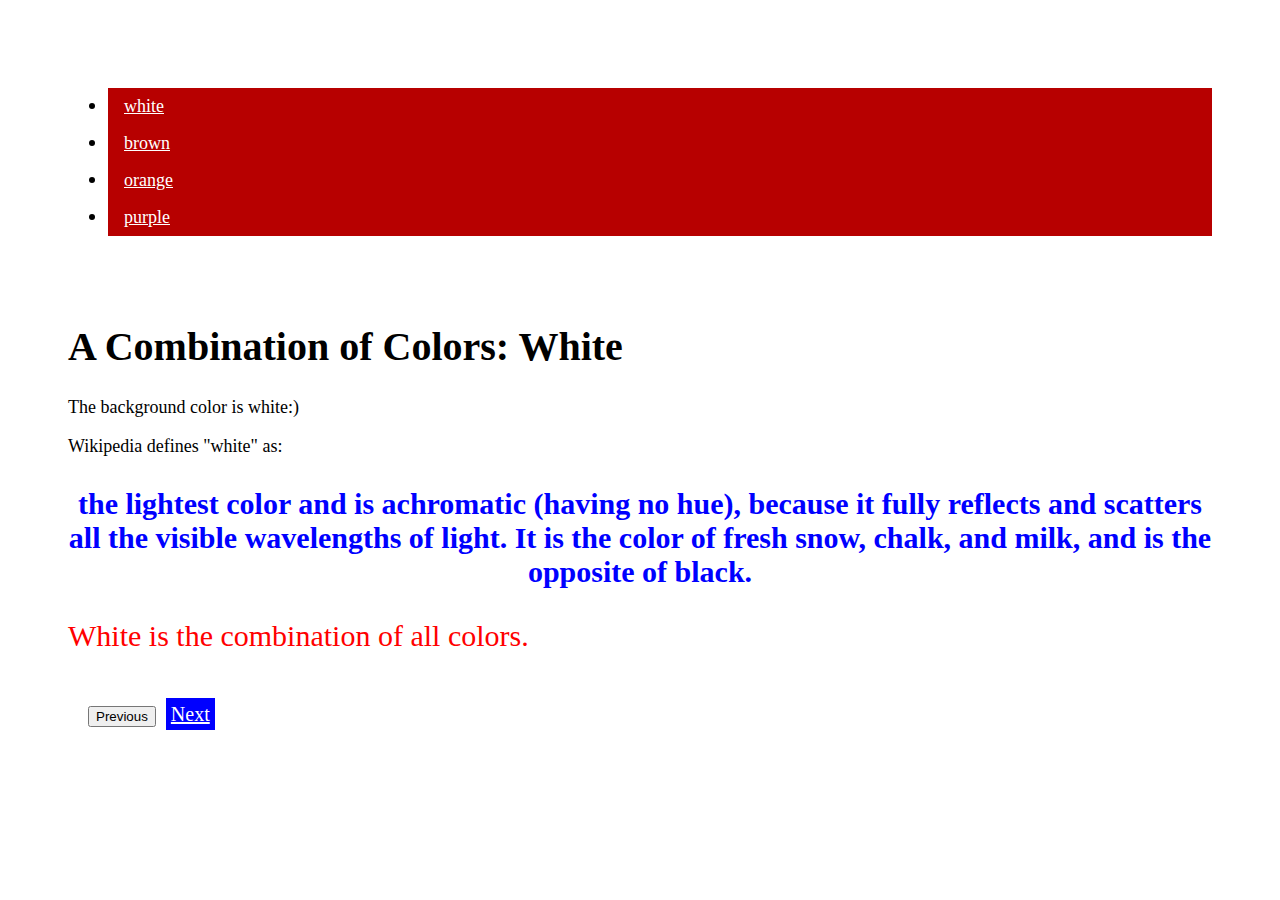
<file: index.html>
<!DOCTYPE html>
<html>
  <head>
    <link rel="stylesheet" type="text/css" href="style.css" />
    <link rel="stylesheet" href="https://stackpath.bootstrapcdn.com/bootstrap/4.1.1/css/bootstrap.min.css" integrity="sha384-WskhaSGFgHYWDcbwN70/dfYBj47jz9qbsMId/iRN3ewGhXQFZCSftd1LZCfmhktB" crossorigin="anonymous">
    <title>A Combination of Colors: White</title>
  </head>
  <body style="background-color: #ffffff">
    <div class="container">
      <div class="row">
        <div class="col">
          <ul>
            <li><a href="index.html">white</a></li>
            <li><a href="brown.html">brown</a></li>
            <li><a href="orange.html">orange</a></li>
            <li><a href="purple.html">purple</a></li>
          </ul>
        </div>
        <div class="col-8">
          <h1>A Combination of Colors: White</h1>
          <p>The background color is white:)</p>
          <p>Wikipedia defines "white" as:</p>
          <h3 class="note">the lightest color and is achromatic (having no hue), because it fully reflects and scatters all the visible wavelengths of light. It is the color of fresh snow, chalk, and milk, and is the opposite of black.</h3>
          <p id="quote">White is the combination of all colors.</p>
          <p>
            <div class="btn-group" data-toggle="buttons-checkbox">
		     <button class="btn btn-primary">Previous</button>
			   <a href="brown.html" class="button">Next</a></div>

	    	</p>
        </div>
      </div>
    </div>
  </body>
</html>
</file>
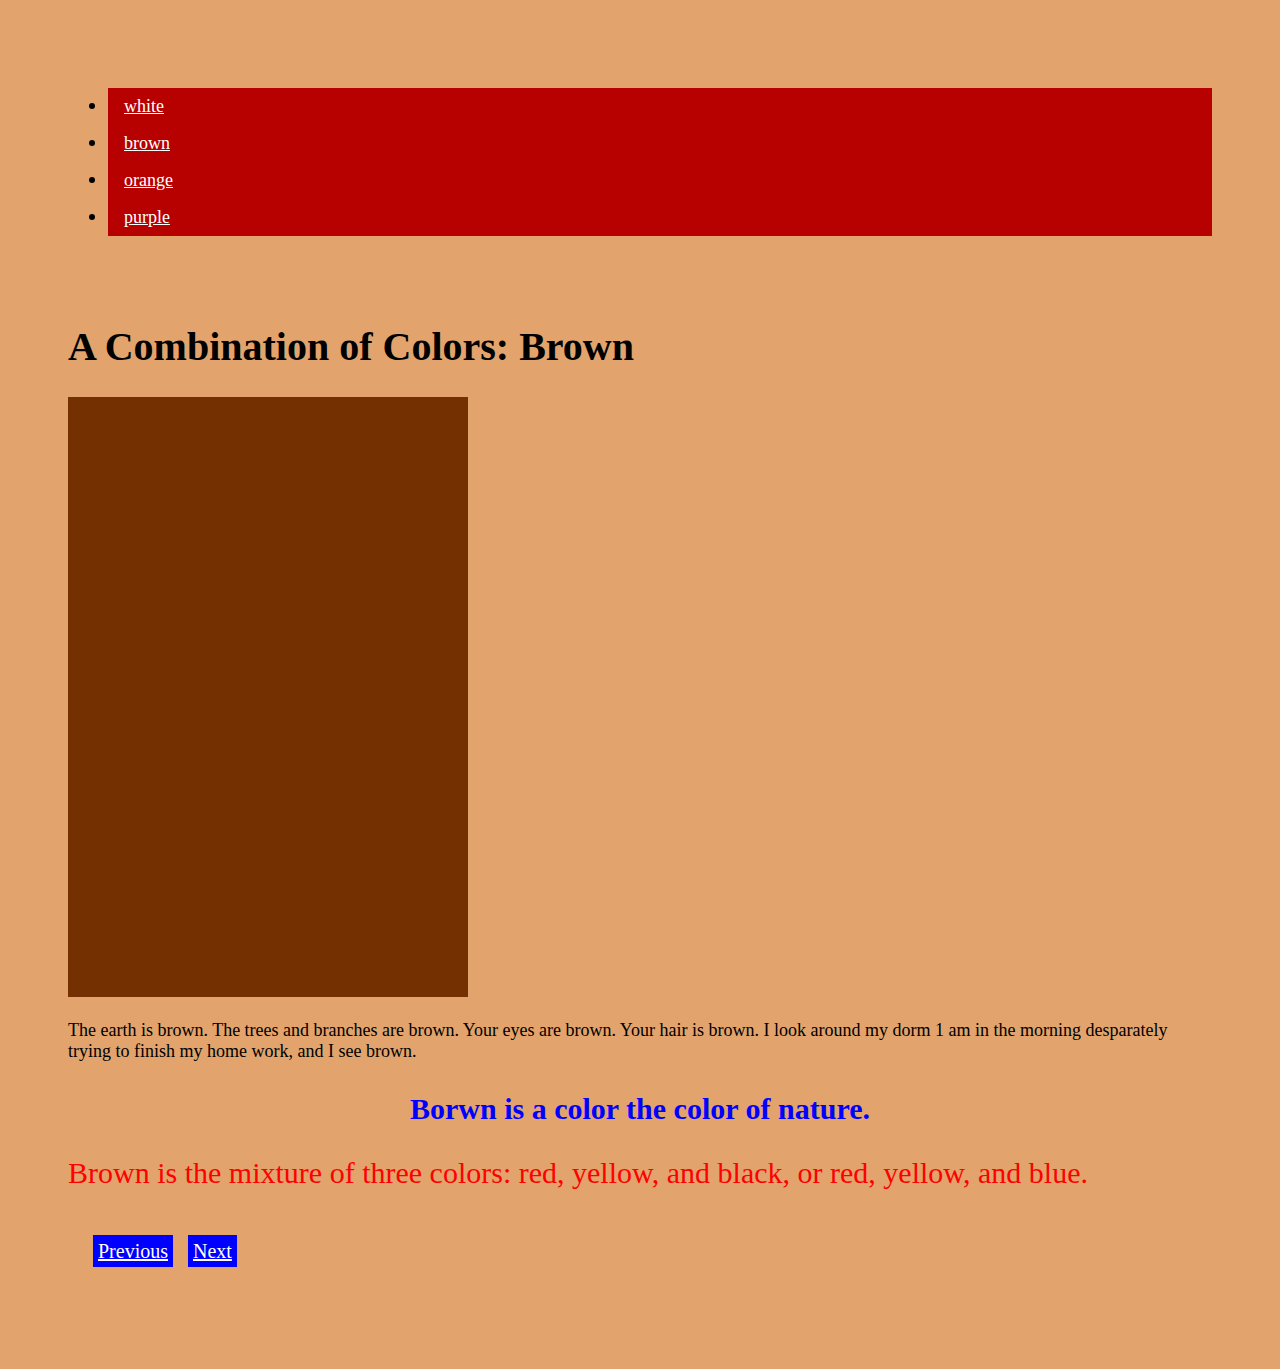
<file: brown.html>
<!DOCTYPE html>
<html>
  <head>
    <link rel="stylesheet" type="text/css" href="style.css" />
    <link rel="stylesheet" href="https://stackpath.bootstrapcdn.com/bootstrap/4.1.1/css/bootstrap.min.css" integrity="sha384-WskhaSGFgHYWDcbwN70/dfYBj47jz9qbsMId/iRN3ewGhXQFZCSftd1LZCfmhktB" crossorigin="anonymous">
    <title>Brown Page!</title>
  </head>
  <body style="background-color: #e2a46c">
    <div class="container">
      <div class="row">
        <div class="col">
          <ul>
            <li><a href="index.html">white</a></li>
            <li><a href="brown.html">brown</a></li>
            <li><a href="orange.html">orange</a></li>
            <li><a href="purple.html">purple</a></li>
          </ul>
        </div>
        <div class="col-8">
          <h1>A Combination of Colors: Brown</h1>
           <img src="brown.jpg" height="600" width="400">   <!--https://www.google.com/imgres?imgurl=https%3A%2F%2Fwww.gov.uk%2Fgovernment%2Fuploads%2Fsystem%2Fuploads%2Fattachment_data%2Ffile%2F252467%2Fbrown.jpg&imgrefurl=https%3A%2F%2Fwww.gov.uk%2Fguidance%2Ftraffic-sign-images&docid=cen6e-zliLruzM&tbnid=VrRM8d3YxaEDPM%3A&vet=10ahUKEwid6OmJlYLcAhURWX0KHXtnAkoQMwhFKAAwAA..i&w=960&h=640&bih=603&biw=1280&q=brown%20.jpg&ved=0ahUKEwid6OmJlYLcAhURWX0KHXtnAkoQMwhFKAAwAA&iact=mrc&uact=8-->

          <p>The earth is brown. The trees and branches are brown. Your eyes are brown. Your hair is brown. I look around my dorm 1 am in the morning desparately trying to finish my home work, and I see brown. </p>
          <h3 class="note">Borwn is a color the color of nature.</h3>


          <p id="quote">Brown is the mixture of three colors: red, yellow, and black, or red, yellow, and blue. </p>
          <p>
            <div class="btn-group" data-toggle="buttons-checkbox">
		     <a href="index.html" class="button">Previous</a>
			 <a href="purple.html" class="button">Next</a></div>

	    	</p>
        </div>
      </div>
    </div>
  </body>
</html>
</file>
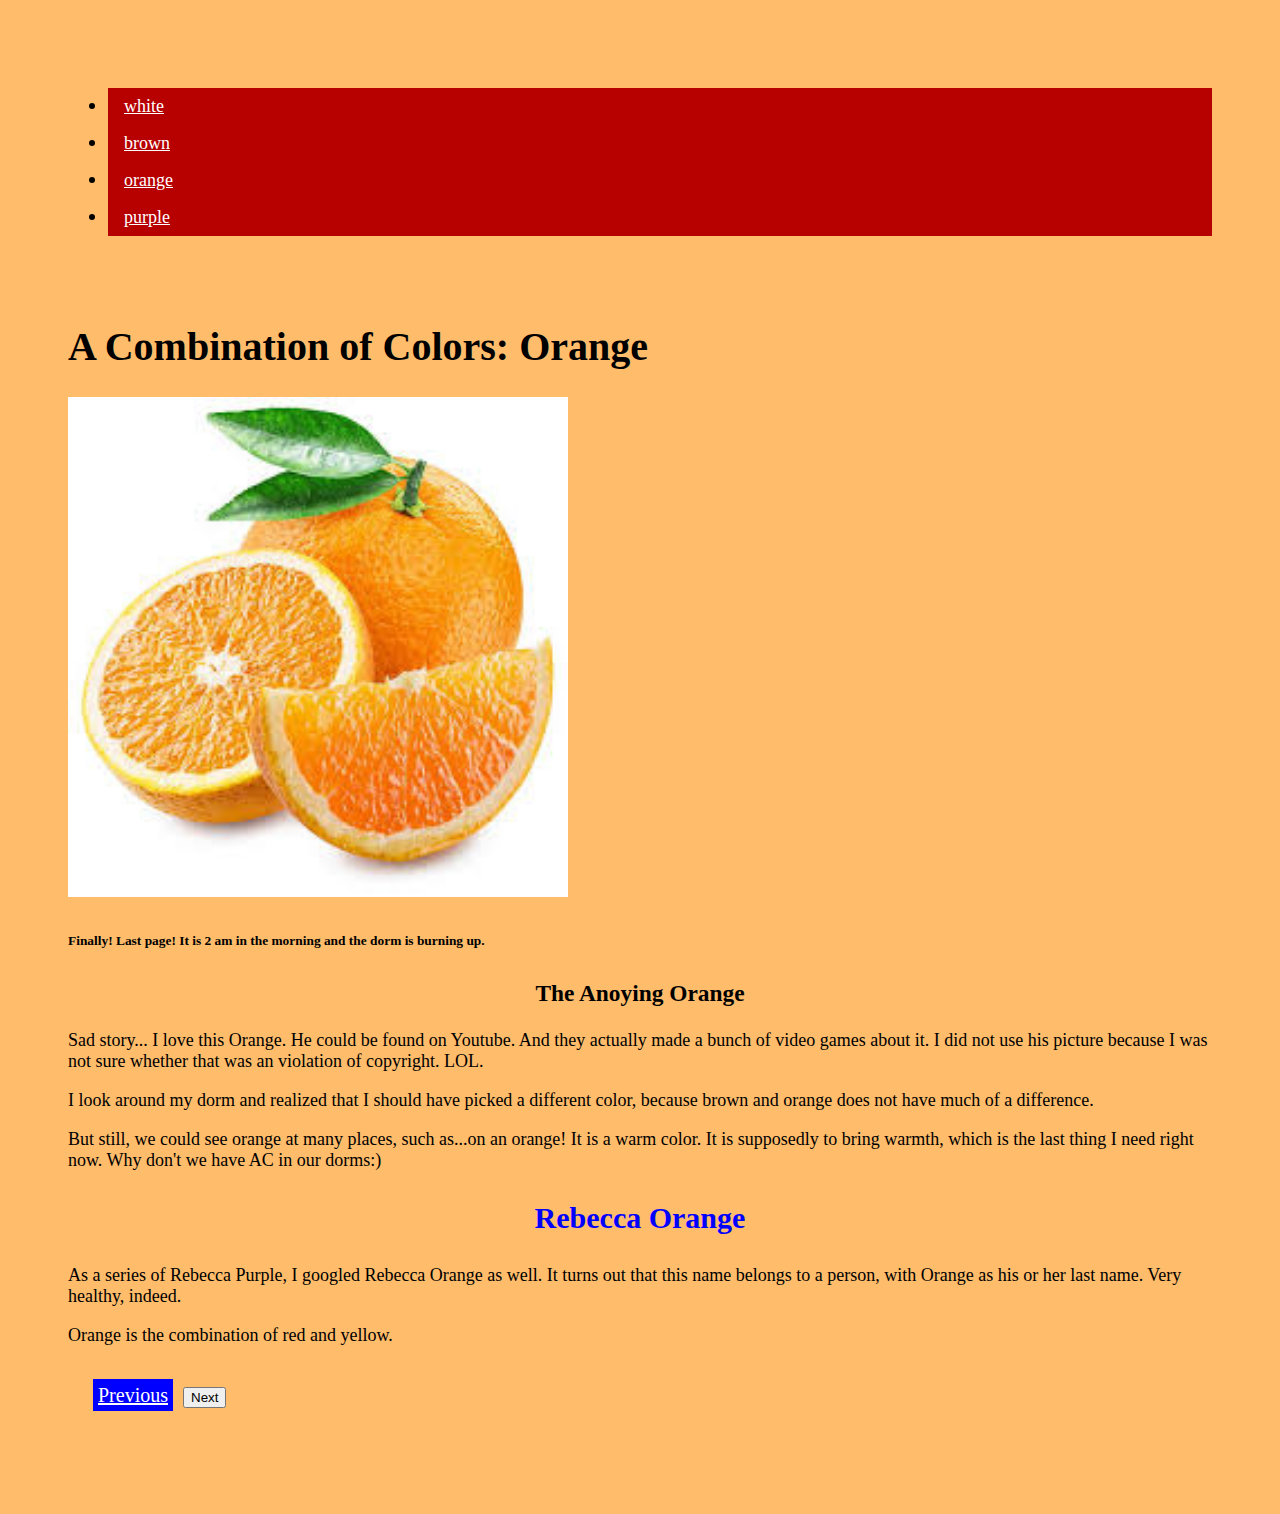
<file: orange.html>
<!DOCTYPE html>
<html>
  <head>
    <link rel="stylesheet" type="text/css" href="style.css" />
    <link rel="stylesheet" href="https://stackpath.bootstrapcdn.com/bootstrap/4.1.1/css/bootstrap.min.css" integrity="sha384-WskhaSGFgHYWDcbwN70/dfYBj47jz9qbsMId/iRN3ewGhXQFZCSftd1LZCfmhktB" crossorigin="anonymous">
    <title>Orange Page!</title>
  </head>
  <body style="background-color: #ffbc6b">
    <div class="container">
      <div class="row">
        <div class="col">
          <ul>
            <li><a href="index.html">white</a></li>
            <li><a href="brown.html">brown</a></li>
            <li><a href="orange.html">orange</a></li>
            <li><a href="purple.html">purple</a></li>
          </ul>
        </div>
        <div class="col-8">
          <h1>A Combination of Colors: Orange</h1>
          <img src="orange.jpg" height="500" width="500">      <!--https://www.google.com/url?sa=i&rct=j&q=&esrc=s&source=images&cd=&cad=rja&uact=8&ved=2ahUKEwiY1_yGlILcAhWKYo8KHa6PBsEQjRx6BAgBEAU&url=http%3A%2F%2Fsoappotions.com%2Fproduct%2Forange%2F&psig=AOvVaw1AHrvFdmbx4QtJBQgVrNra&ust=1530678861146214-->
          <h6>Finally! Last page! It is 2 am in the morning and the dorm is burning up.</h6>
          <h3>The Anoying Orange</h3>
        <p>Sad story... I love this Orange. He could be found on Youtube. And they actually made a bunch of video games about it. I did not use his picture because I was not sure whether that was an violation of copyright. LOL.</p>
        <p>I look around my dorm and realized that I should have picked a different color, because brown and orange does not have much of a difference. </p>
        <p>But still, we could see orange at many places, such as...on an orange! It is a warm color. It is supposedly to bring warmth, which is the last thing I need right now. Why don't we have AC in our dorms:)</p>
          <h3 class="note">Rebecca Orange</h3>
          <p>As a series of Rebecca Purple, I googled Rebecca Orange as well. It turns out that this name belongs to a person, with Orange as his or her last name. Very healthy, indeed. </p>
        <p>Orange is the combination of red and yellow.</p>
          <p>
            <div class="btn-group" data-toggle="buttons-checkbox">
		     <a href="purple.html" class="button">Previous</a>
			 <button class="btn btn-primary">Next</button>

	    	</p>
        </div>
      </div>
    </div>
  </body>
</html>
</file>
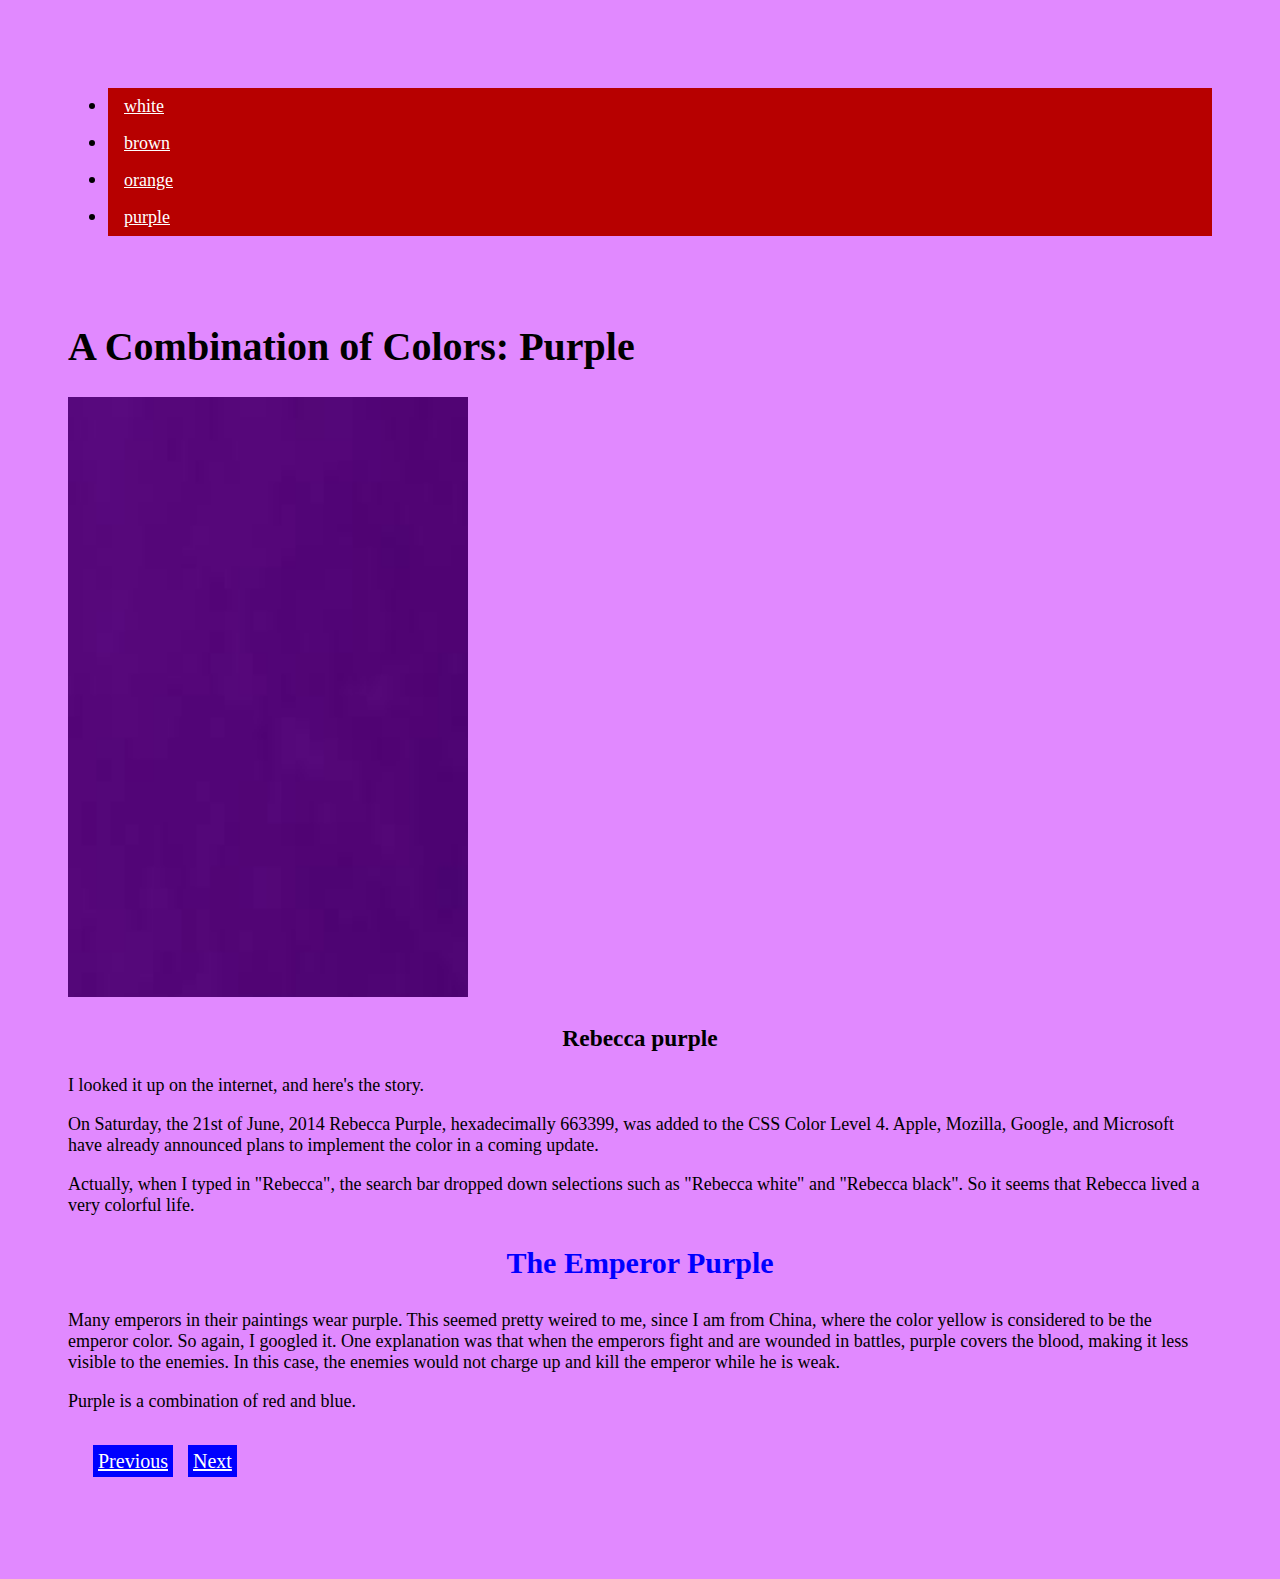
<file: purple.html>
<!DOCTYPE html>
<html>
  <head>
    <link rel="stylesheet" type="text/css" href="style.css" />
    <link rel="stylesheet" href="https://stackpath.bootstrapcdn.com/bootstrap/4.1.1/css/bootstrap.min.css" integrity="sha384-WskhaSGFgHYWDcbwN70/dfYBj47jz9qbsMId/iRN3ewGhXQFZCSftd1LZCfmhktB" crossorigin="anonymous">
    <title>Purple Page!</title>
  </head>
  <body style="background-color: #e189ff">
    <div class="container">
      <div class="row">
        <div class="col">
          <ul>
            <li><a href="index.html">white</a></li>
            <li><a href="brown.html">brown</a></li>
            <li><a href="orange.html">orange</a></li>
            <li><a href="purple.html">purple</a></li>
          </ul>
        </div>
        <div class="col-8">
          <h1>A Combination of Colors: Purple</h1>
          <img src="purple.jpg" height="600" width="400">    <!--https://www.google.com/imgres?imgurl=https%3A%2F%2Fvignette.wikia.nocookie.net%2Feltigre%2Fimages%2F1%2F10%2FPurple-suede.jpg%2Frevision%2Flatest%3Fcb%3D20141124062232&imgrefurl=http%3A%2F%2Feltigre.wikia.com%2Fwiki%2FFile%3APurple-suede.jpg&docid=9j0DA25dAoiY6M&tbnid=-P__QwVbKzco0M%3A&vet=10ahUKEwiXjanVlILcAhXTbSsKHYe_AFsQMwhmKAAwAA..i&w=1500&h=1500&bih=603&biw=1280&q=purple%20jpg&ved=0ahUKEwiXjanVlILcAhXTbSsKHYe_AFsQMwhmKAAwAA&iact=mrc&uact=8-->
          <h3>Rebecca purple</h3>
          <p>I looked it up on the internet, and here's the story. </p>
          <p color="purple">On Saturday, the 21st of June, 2014 Rebecca Purple, hexadecimally 663399, was added to the CSS Color Level 4. Apple, Mozilla, Google, and Microsoft have already announced plans to implement the color in a coming update.</p>
            <p>Actually, when I typed in "Rebecca", the search bar dropped down selections such as "Rebecca white" and "Rebecca black". So it seems that Rebecca lived a very colorful life.</p>
            <h3 class="note">The Emperor Purple</h3>
            <p>Many emperors in their paintings wear purple. This seemed pretty weired to me, since I am from China, where the color yellow is considered to be the emperor color. So again, I googled it. One explanation was that when the emperors fight and are wounded in battles, purple covers the blood, making it less visible to the enemies. In this case, the enemies would not charge up and kill the emperor while he is weak.</p>
          <p>Purple is a combination of red and blue.</p>
          <p>
            <div class="btn-group" data-toggle="buttons-checkbox">
		     <a href="brown.html" class="button">Previous</a>
			 <a href="orange.html" class="button">Next</a></div>

	    	</p>
        </div>
      </div>
    </div>
  </body>
</html>
</file>
<file: style.css>
.note {
  font-size: 30px;
  font-weight: bold; }

.note {
  color: blue; }

div {
    padding: 20px;
  font-size: 20px; }
  div p {
    text-align: left;
    font-size: 18px; }
  div h3 {
    text-align: center; }

/*# sourceMappingURL=project.css.map */

::selection
{
color:#ffffff;
}

li a {     /***********#id this***********/
        display: block;
        color: #ffffff;
        padding: 8px 16px;
        font-size: 18px;
    }

    li a:hover {
        background-color: #0061ff;
        color: #ffffff;
    }


  @media (min-width: 500px) {
  li>a {
      background-color: #b70000;
  }
  }
  @media (max-width: 499px) {
  li>a {
      background-color: yellow;
  }
  }

    .container {
          display: flex;
          flex-wrap: wrap;
    }
    #quote {
        font-size: 30px;
        color: red;
    }

.button {
    background-color: blue;
    color: white;
    margin: 5px;
    padding: 5px;
}
</file>
